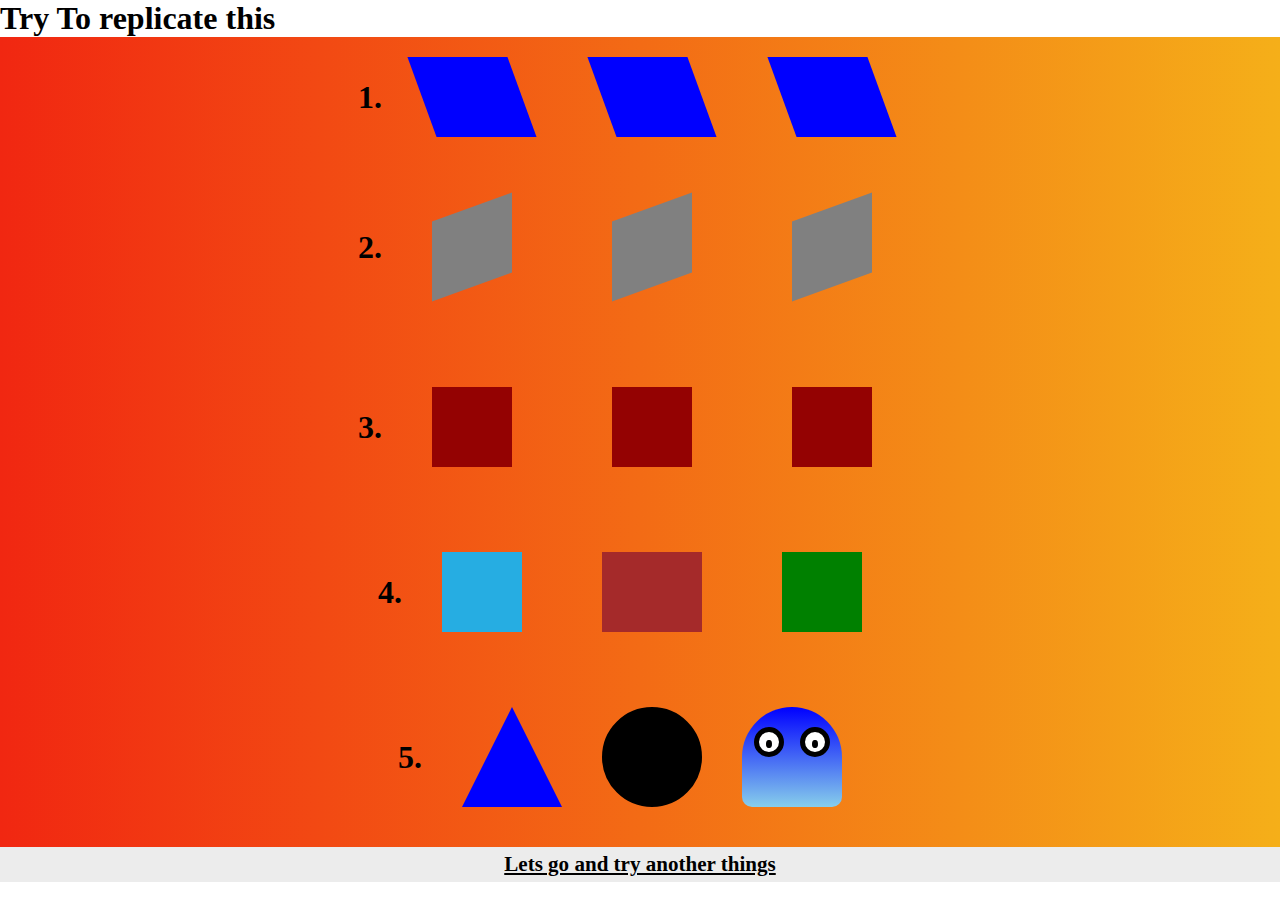
<file: index.html>
<!DOCTYPE html>
<html lang="en">

<head>
    <meta charset="UTF-8">
    <meta http-equiv="X-UA-Compatible" content="IE=edge">
    <meta name="viewport" content="width=device-width, initial-scale=1.0">
    <title>Document</title>
    <style>
        * {
            padding: 0;
            margin: 0;
            box-sizing: border-box;
        }
        
        .container {
            display: flex;
            flex-direction: column;
            justify-content: center;
            width: 100vw;
            background: linear-gradient(to right, #f12711, #f5af19);
            text-align: center;
        }
        
        .contain {
            display: flex;
            justify-content: center;
            align-items: center;
        }
        
        .one {
            width: 100px;
            height: 80px;
            transform: skew( 20deg);
            background: blue;
            margin: 20px 40px;
            animation-name: bubu;
            animation-duration: 5s;
            animation-iteration-count: infinite;
        }
        
        @keyframes bubu {
            0% {
                transform: skew( 20deg);
            }
            50% {
                transform: skew( -20deg);
            }
        }
        
        .two {
            margin: 50px;
            width: 80px;
            height: 80px;
            background-color: gray;
            transform: skewY( -20deg);
            animation-name: dudu;
            animation-duration: 3.5s;
            animation-iteration-count: infinite;
        }
        
        @keyframes dudu {
            0% {
                transform: skew( -20deg);
            }
            50% {
                transform: skew( 20deg);
            }
        }
        
        .three {
            margin: 50px;
            height: 80px;
            width: 80px;
            background-color: rgb(148, 2, 2);
            animation-name: sun;
            animation-duration: 4s;
            animation-iteration-count: infinite;
        }
        
        @keyframes sun {
            100% {
                transform: rotate( 360deg);
            }
        }
        
        .for {
            height: 80px;
            position: relative;
            width: 80px;
            margin: 20px 40px;
            background-color: rgb(38, 173, 226);
            animation-name: fly;
            animation-duration: 3s;
            animation-iteration-count: infinite;
        }
        
        @keyframes fly {
            50% {
                height: 100px;
            }
            100% {
                height: 80px;
            }
        }
        
        .for2 {
            position: relative;
            width: 100px;
            height: 80px;
            margin: 20px 40px;
            background-color: brown;
            animation-name: consider;
            animation-duration: 3s;
            animation-iteration-count: infinite;
            animation-timing-function: ease-in;
        }
        
        @keyframes consider {
            50% {
                width: 40px;
            }
            100% {
                width: 100px;
            }
        }
        
        .for3 {
            width: 80px;
            margin: 20px 40px;
            height: 80px;
            background-color: green;
            animation-name: fin;
            animation-duration: 5s;
            animation-iteration-count: infinite;
        }
        
        @keyframes fin {
            50% {
                transform: rotate( -90deg);
            }
            100% {
                transform: rotate( 90deg);
            }
        }
        
        .five {
            height: 0;
            width: 0;
            border-bottom: 100px solid blue;
            border-left: 50px solid transparent;
            border-right: 50px solid transparent;
            margin: 20px 40px;
            animation-duration: 2s;
            animation-iteration-count: infinite;
        }
        
        .unit {
            height: 0px;
            width: 0px;
            border-radius: 50%;
            border: 50px solid black;
            animation-name: pack;
            animation-duration: .5s;
            animation-iteration-count: infinite;
            animation-timing-function: ease;
        }
        
        @keyframes pack {
            100% {
                border-right: 50px solid transparent;
            }
        }
        
        .sin {
            height: 100px;
            width: 100px;
            background: linear-gradient(blue, skyblue);
            border-radius: 50px 50px 10px 10px;
            margin: 40px;
        }
        
        .circle {
            width: 30px;
            text-align: center;
            height: 30px;
            background-color: white;
            border: 5px solid black;
            border-radius: 50%;
            display: inline-block;
            margin: 6px;
            margin-top: 20px;
        }
        
        .footer {
            justify-content: center;
            display: flex;
            background-color: rgba(160, 160, 158, 0.2);
            padding: 5px;
        }
        
        .footer a {
            color: black;
            font-weight: 600;
            font-size: 18px;
        }
    </style>
</head>

<body>
    <h1>Try To replicate this </h1>
    <div class="container">
        <div class="contain">
            <h1>1.</h1>
            <div class="one"></div>
            <div class="one"></div>
            <div class="one"></div>
        </div>
        <div class="contain">
            <h1>2.</h1>
            <div class="two"></div>
            <div class="two"></div>
            <div class="two"></div>
        </div>
        <div class="contain">
            <h1>3.</h1>
            <div class="three"></div>
            <div class="three"></div>
            <div class="three"></div>
        </div>
        <div class="contain" style="height: 150px;">
            <h1>4.</h1>
            <div class="for"></div>
            <div class="for2"></div>
            <div class="for3"></div>
        </div>
        <div class="contain">
            <h1>5.</h1>
            <div class="five"></div>
            <div class="unit"></div>
            <div class="sin">
                <div class="circle">
                    <span style="background-color: black; border-radius: 50%;font-size: 7px;">...</span>
                </div>
                <div class="circle">
                    <span style="background-color: black; border-radius: 50%;font-size: 7px;"> ...</span>
                </div>
            </div>
        </div>
    </div>
    <div class="footer">
        <a href="dem.html">
            <h3>Lets go and try another things</h3>
        </a>
    </div>
</body>

</html>
</file>
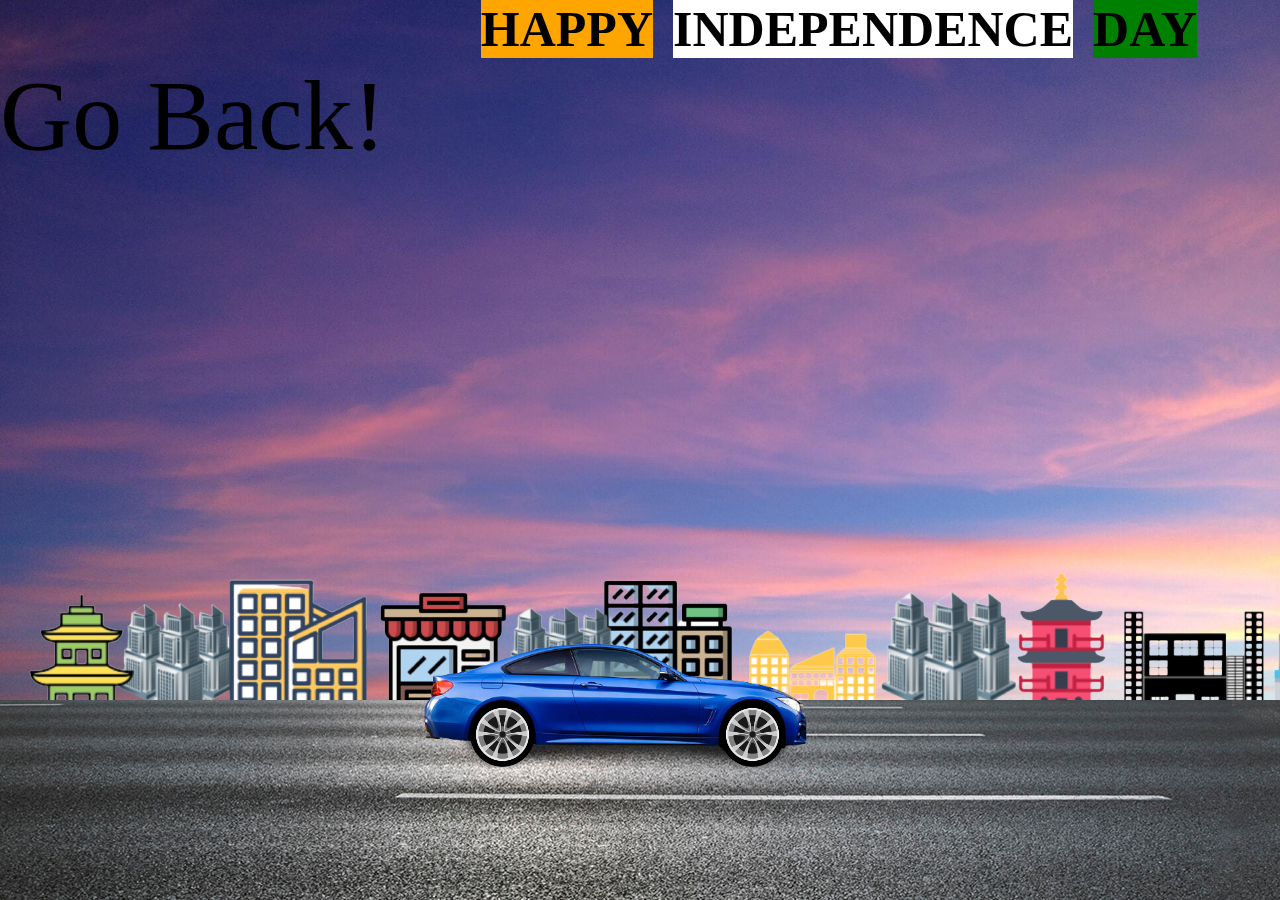
<file: car.html>
<!DOCTYPE html>
<html lang="en">

<head>
    <meta charset="UTF-8">
    <meta name="viewport" content="width=device-width, initial-scale=1.0">
    <title>
        Moving Car Animation
    </title>
    <link rel="stylesheet" href="style.css">
</head>

<body>
    <div class="main-container">
        <div class="text">

            <div class="text1">HAPPY</div>
            <div class="text2">INDEPENDENCE</div>
            <div class="text3">DAY</div>
        </div>
        <div class="road"></div>
        <div class="road-sideview"></div>
        <div class="moving-car">
            <img src="bmw.jpeg" alt="moving-car">
        </div>

        <div class="car-wheel">
            <img src="wheel.jpeg" alt="moving car wheel" class="car-back-wheel">

            <img src="wheel.jpeg" alt="moving car wheel" class="car-front-wheel">
        </div>
        <a class="footer" href="dem.html" style="text-decoration: none; color: black; font-size: 100px;">Go Back!</a>
    </div>
</body>

</html>
</file>
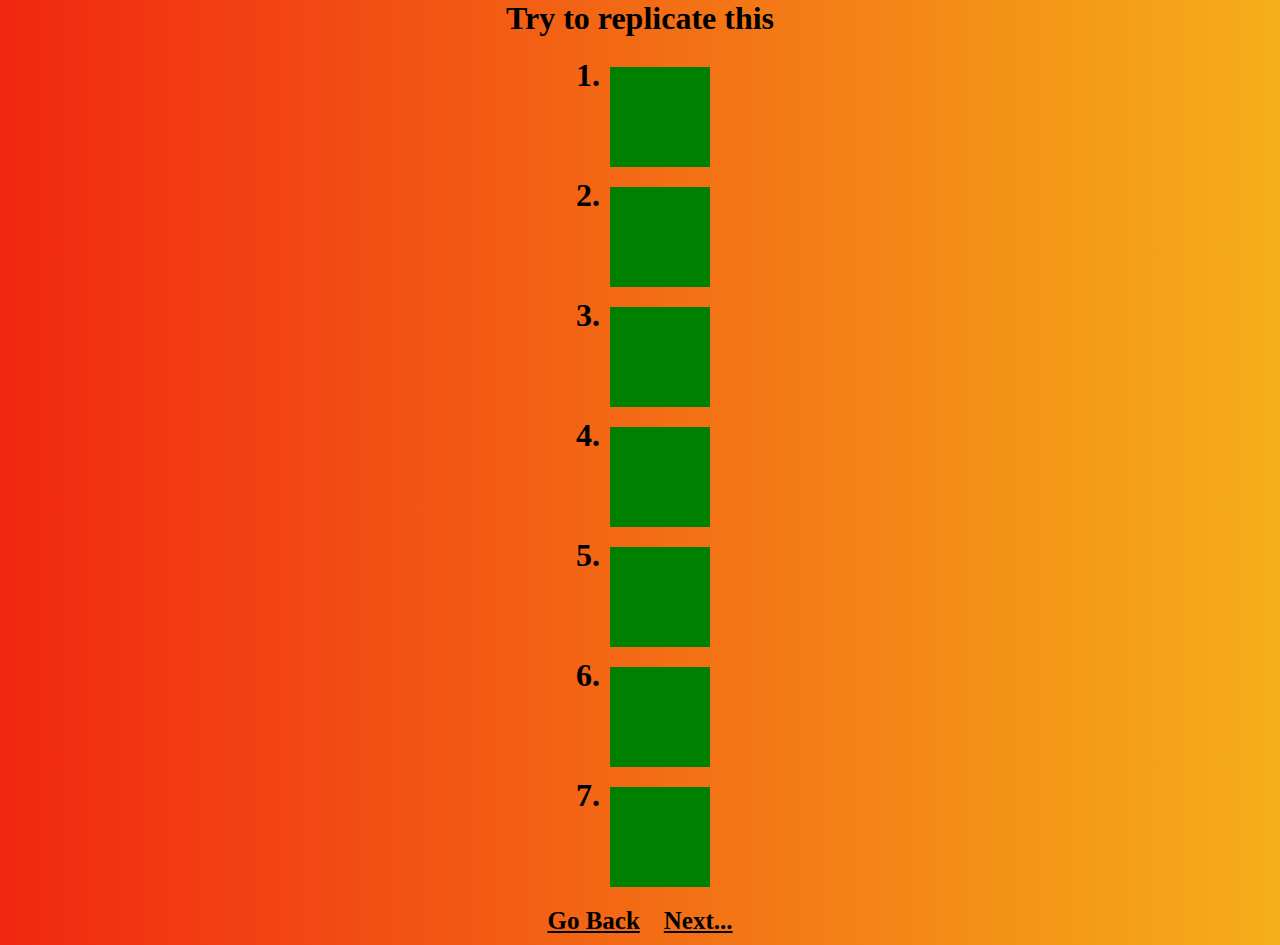
<file: dem.html>
<!DOCTYPE html>
<html lang="en">

<head>
    <meta charset="UTF-8">
    <meta http-equiv="X-UA-Compatible" content="IE=edge">
    <meta name="viewport" content="width=device-width, initial-scale=1.0">
    <title>Document</title>
    <style>
        body {
            text-align: center;
            background: linear-gradient(to right, #f12711, #f5af19);
        }
        
        * {
            padding: 0;
            margin: 0;
            box-sizing: border-box;
        }
        
        .main {
            padding-left: 45%;
            align-items: center;
        }
        
        .containers {
            display: flex;
        }
        
        .sqr {
            width: 100px;
            height: 100px;
            margin: 10px;
            background-color: green;
            transition: width 2s, height 4s;
        }
        
        .one:hover {
            width: 200px;
        }
        
        .two:hover {
            width: 250px;
            height: 250px;
        }
        
        .three {
            transition-timing-function: linear;
        }
        
        .three:hover {
            width: 300px;
        }
        
        .four {
            transition-timing-function: ease;
        }
        
        .four:hover {
            width: 300px;
        }
        
        .five {
            transition-timing-function: ease-in;
        }
        
        .five:hover {
            width: 300px;
        }
        
        .six {
            transition-timing-function: ease-out;
        }
        
        .six:hover {
            width: 300px;
        }
        
        .seven {
            transition-timing-function: ease-in-out;
        }
        
        .seven:hover {
            width: 300px;
        }
        
        .link {
            margin: 10px;
        }
        
        .link a {
            margin: 10px;
            color: black;
            font-size: 25px;
            font-weight: 600;
        }
    </style>
</head>

<body>
    <h1 style="margin-bottom: 20px;">Try to replicate this</h1>
    <div class="main">

        <div class="containers">
            <h1>1.</h1>
            <div class="one sqr  "></div>
        </div>
        <div class="containers">
            <h1>2.</h1>
            <div class="two sqr"></div>
        </div>
        <div class="containers">
            <h1>3.</h1>
            <div class="three sqr"></div>
        </div>
        <div class="containers">
            <h1>4.</h1>
            <div class="four sqr"></div>
        </div>
        <div class="containers">
            <h1>5.</h1>
            <div class="five sqr"></div>
        </div>
        <div class="containers">
            <h1>6.</h1>
            <div class="six sqr"></div>
        </div>
        <div class="containers">
            <h1>7.</h1>
            <div class="seven sqr"></div>
        </div>
    </div>
    <div class="link">
        <a href="index.html">Go Back</a>
        <a href="car.html">Next...</a>
    </div>

</body>

</html>
</file>
<file: style.css>
* {
    margin: 0;
    padding: 0;
}

.main-container {
    height: 100vh;
    width: 100%;
    background-image: url(sky1.jpeg);
    background-size: cover;
    background-position: center;
    position: relative;
    overflow-x: hidden;
}

.text {
    display: flex;
    margin-left: 36%;
    font-size: 50px;
    font-weight: 800;
}

.text1 {
    margin-left: 0.4em;
    background-color: orange;
}

.text2 {
    margin-left: 0.4em;
    background-color: white;
}

.text3 {
    margin-left: 0.4em;
    background-color: green;
}

.footer2 {
    font-size: 2em;
    font-weight: 700;
    color: #3F3351;
    position: absolute;
    top: 0px;
}

.road {
    height: 200px;
    width: 300%;
    display: block;
    background-image: url(road.jpeg);
    position: absolute;
    bottom: 0;
    left: 0;
    right: 0;
    z-index: 1;
    background-repeat: repeat-x;
    animation: road 5s linear infinite;
}

@keyframes road {
    100% {
        transform: translateX(-3400px)
    }
}

.road-sideview {
    height: 130px;
    width: 500%;
    background-image: url(city.jpeg);
    position: absolute;
    bottom: 200px;
    left: 0;
    right: 0;
    display: block;
    z-index: 1;
    background-repeat: repeat-x;
    animation: road-sideview 5s linear infinite;
}

@keyframes road-sideview {
    100% {
        transform: translateX(-1400px);
    }
}

.moving-car {
    width: 500px;
    left: 50%;
    bottom: 50px;
    transform: translateX(-50%);
    position: absolute;
    z-index: 2;
}

.moving-car img {
    width: 90%;
    animation: moving-car 1s linear infinite;
}

@keyframes moving-car {
    100% {
        transform: translateY(-1px);
    }
    50% {
        transform: translateY(1px);
    }
    0% {
        transform: translateY(-1px);
    }
}

.car-wheel {
    left: 50%;
    bottom: 198px;
    transform: translateX(-50%);
    position: absolute;
    z-index: 2;
}

.car-wheel img {
    width: 65px;
    height: 65px;
    animation: car-wheel .5s linear infinite;
}

@keyframes car-wheel {
    100% {
        transform: rotate(360deg);
    }
}

.car-back-wheel {
    left: -170px;
    position: absolute;
}

.car-front-wheel {
    left: 80px;
    position: absolute;
}
</file>
